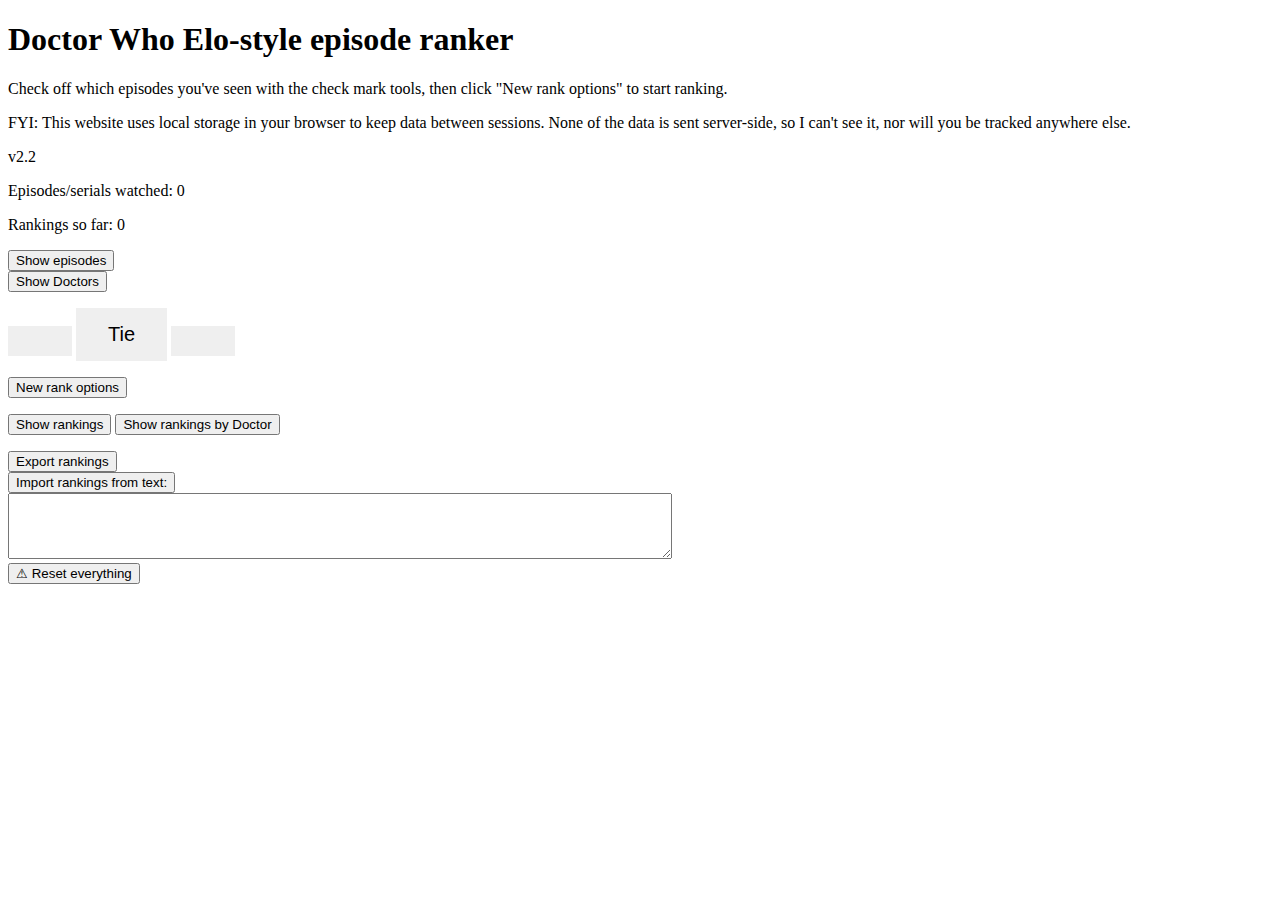
<file: index.html>
<!DOCTYPE html>
<html>
<head>
    <title>doctor who elo ranker</title>
    <meta name="viewport" content="width=device-width, initial-scale=1.0">
    <link rel="stylesheet" href="dw-elo-style.css">
</head>
<body>
    
    <h1>Doctor Who Elo-style episode ranker</h1>

    <p>Check off which episodes you've seen with the check mark tools, then click "New rank options" to start ranking.</p>

    <p id="storage">FYI: This website uses local storage in your browser to keep data between sessions. None of the data is sent server-side, so I can't see it, nor will you be tracked anywhere else.</p>

    <p id="version"></p>
    
    <!--Give the option to add new watched episodes-->

    <div id="ep-menu">
        <p id="test"></p>

        <p id="ep-watch-count"></p>
        <p id="rank-count"></p>

        <button class="hider" id="hide-eps" onclick="hideEps()">Show episodes</button><br>
        <button class="hider" id="hide-drs" onclick="hideDrs()">Show Doctors</button>

        <div id="ep-list-check"></div>

        <div id="dr-list-check"></div>
    </div>

    <p></p>
    
    <!--Ranking engine-->

    <div id="rank-engine">

        <button class="ranker" id="option-1" onclick="rankerClick(1)">Option 1</button>
        <button class="ranker" id="option-tie" onclick="rankerClick(0)">Tie</button>
        <button class="ranker" id="option-2" onclick="rankerClick(-1)">Option 2</button>

    </div>

    <p></p>

    <button id="new-options" onclick="newRankOptions()">New rank options</button>

    <!--View output ranking-->

    <p></p>

    <button id="view-rankings" onclick="hideRankings()">Show rankings</button>
    <button id="view-dr-rankings" onclick="hideDrRankings()">Show rankings by Doctor</button>

    <pre id="ep-rankings"></pre>
    <pre id="dr-rankings"></pre>

    <p>
        <button id="export-rankings" onclick="exportRankings()">Export rankings</button>
        <br>
        <button id="import-rankings" onclick="importRankings()">Import rankings from text:</button>
        <br>
        <textarea id="import-text" rows="4" cols="80"></textarea>
        <br>
        <button id="reset-all" onclick="resetClick()">⚠ Reset everything</button>
    </p>
    
    <script type="text/javascript" src="dw-elo.js"></script>
    <script type="text/javascript" src="gen-elo.js"></script>

</body>
</html>
</file>
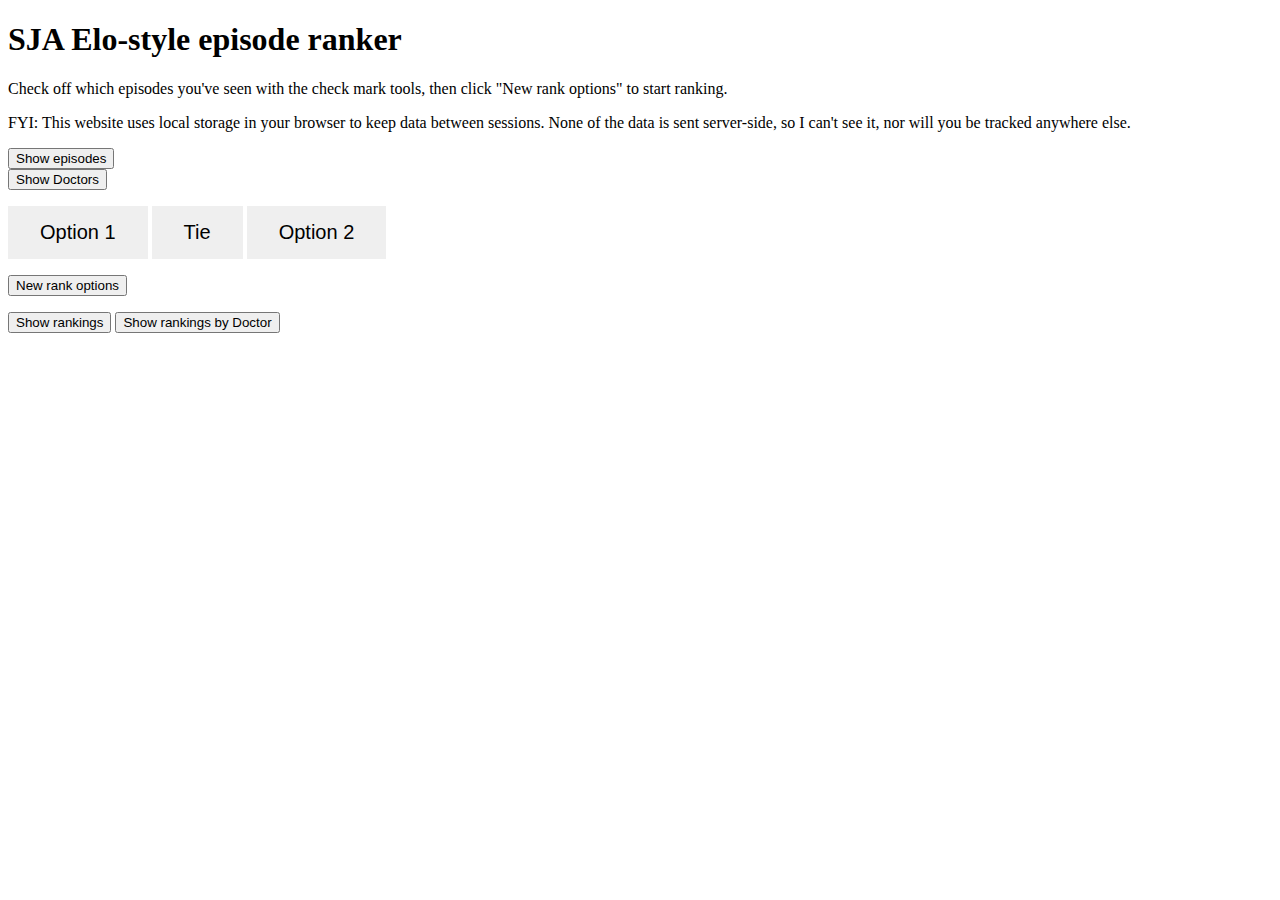
<file: sja-elo/index.html>
<!DOCTYPE html>
<html>
<head>
    <title>sja elo ranker</title>
    <meta name="viewport" content="width=device-width, initial-scale=1.0">
    <link rel="stylesheet" href="../dw-elo-style.css">
</head>
<body>
    
    <h1>SJA Elo-style episode ranker</h1>

    <p>Check off which episodes you've seen with the check mark tools, then click "New rank options" to start ranking.</p>

    <p id="storage">FYI: This website uses local storage in your browser to keep data between sessions. None of the data is sent server-side, so I can't see it, nor will you be tracked anywhere else.</p>
    
    <!--Give the option to add new watched episodes-->

    <div id="ep-menu">
        <p id="test"></p>

        <p id="ep-watch-count"></p>
        <p id="rank-count"></p>

        <button class="hider" id="hide-eps" onclick="hideEps()">Show episodes</button><br>
        <button class="hider" id="hide-drs" onclick="hideDrs()">Show Doctors</button>

        <div id="ep-list-check"></div>

        <div id="dr-list-check"></div>
    </div>

    <p></p>
    
    <!--Ranking engine-->

    <div id="rank-engine">

        <button class="ranker" id="option-1" onclick="rankerClick(1)">Option 1</button>
        <button class="ranker" id="option-tie" onclick="rankerClick(0)">Tie</button>
        <button class="ranker" id="option-2" onclick="rankerClick(-1)">Option 2</button>

    </div>

    <p></p>

    <button id="new-options" onclick="newRankOptions()">New rank options</button>

    <!--View output ranking-->

    <p></p>

    <button id="view-rankings" onclick="hideRankings()">Show rankings</button>
    <button id="view-dr-rankings" onclick="hideDrRankings()">Show rankings by Doctor</button>

    <pre id="ep-rankings"></pre>
    <pre id="dr-rankings"></pre>

    <!--
    <p>
        <button id="reset-all" onclick="resetLocalStorage()">⚠ Reset everything</button>
    </p>
    -->
    
    
    <script type="text/javascript" src="sja-elo.js"></script>
    <script type="text/javascript" src="../gen-elo.js"></script>

</body>
</html>
</file>
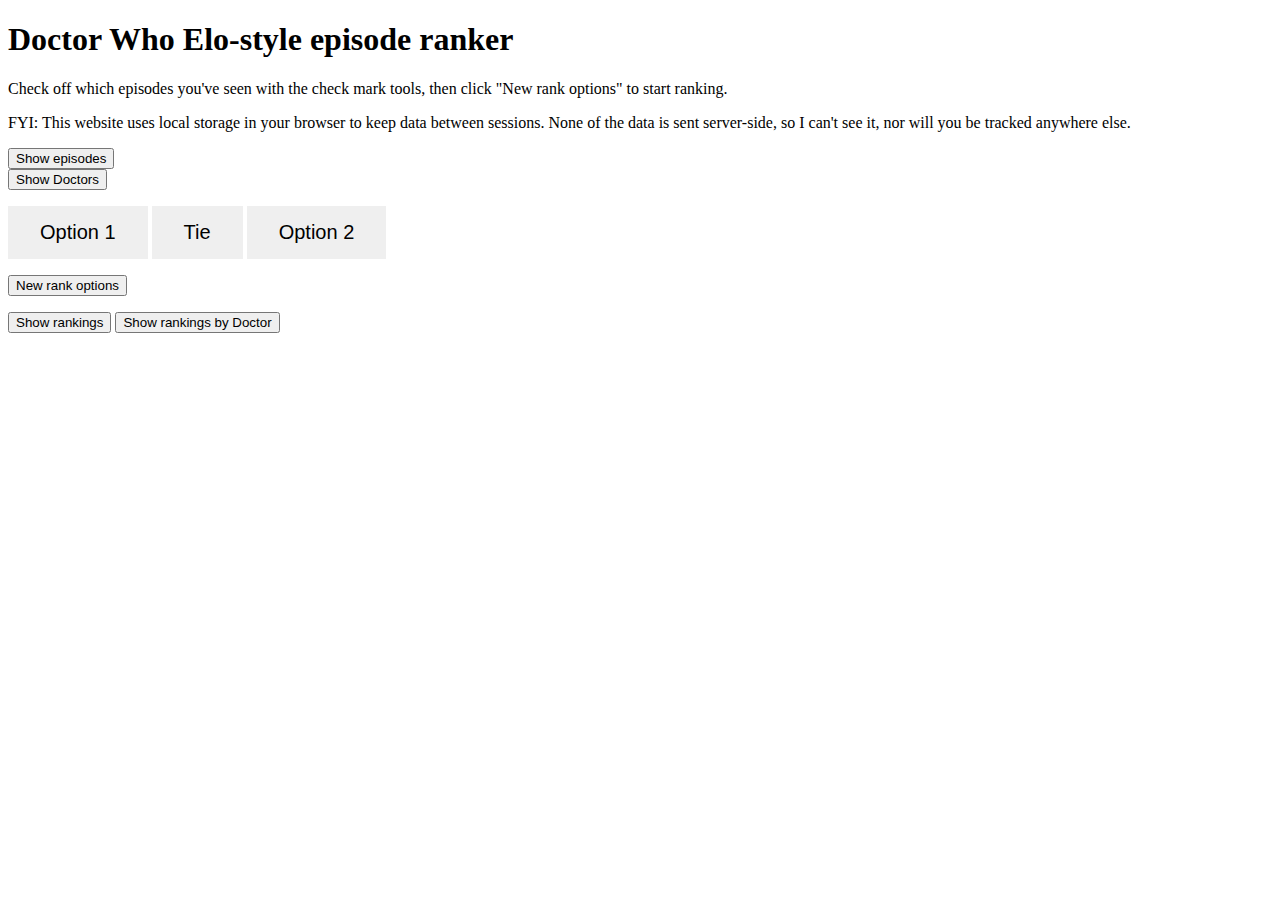
<file: dw-elo.html>
<!DOCTYPE html>
<html>
<head>
    <title>doctor who elo ranker</title>
    <meta name="viewport" content="width=device-width, initial-scale=1.0">
    <link rel="stylesheet" href="dw-elo-style.css">
</head>
<body>
    
    <h1>Doctor Who Elo-style episode ranker</h1>

    <p>Check off which episodes you've seen with the check mark tools, then click "New rank options" to start ranking.</p>

    <p id="storage">FYI: This website uses local storage in your browser to keep data between sessions. None of the data is sent server-side, so I can't see it, nor will you be tracked anywhere else.</p>
    
    <!--Give the option to add new watched episodes-->

    <div id="ep-menu">
        <p id="test"></p>

        <p id="ep-watch-count"></p>
        <p id="rank-count"></p>

        <button class="hider" id="hide-eps" onclick="hideEps()">Show episodes</button><br>
        <button class="hider" id="hide-drs" onclick="hideDrs()">Show Doctors</button>

        <div id="ep-list-check"></div>

        <div id="dr-list-check"></div>
    </div>

    <p></p>
    
    <!--Ranking engine-->

    <div id="rank-engine">

        <button class="ranker" id="option-1" onclick="rankerClick(1)">Option 1</button>
        <button class="ranker" id="option-tie" onclick="rankerClick(0)">Tie</button>
        <button class="ranker" id="option-2" onclick="rankerClick(-1)">Option 2</button>

    </div>

    <p></p>

    <button id="new-options" onclick="newRankOptions()">New rank options</button>

    <!--View output ranking-->

    <p></p>

    <button id="view-rankings" onclick="hideRankings()">Show rankings</button>
    <button id="view-dr-rankings" onclick="hideDrRankings()">Show rankings by Doctor</button>

    <pre id="ep-rankings"></pre>
    <pre id="dr-rankings"></pre>

    <!--
    <p>
        <button id="reset-all" onclick="resetLocalStorage()">⚠ Reset everything</button>
    </p>
    -->
    
    
    <script type="text/javascript" src="dw-elo.js"></script>

</body>
</html>
</file>
<file: dw-elo-style.css>
button.ranker {
    border: none;
    padding: 15px 32px;
    text-align: center;
    text-decoration: none;
    display: inline-block;
    font-size: 20px;
}
</file>
